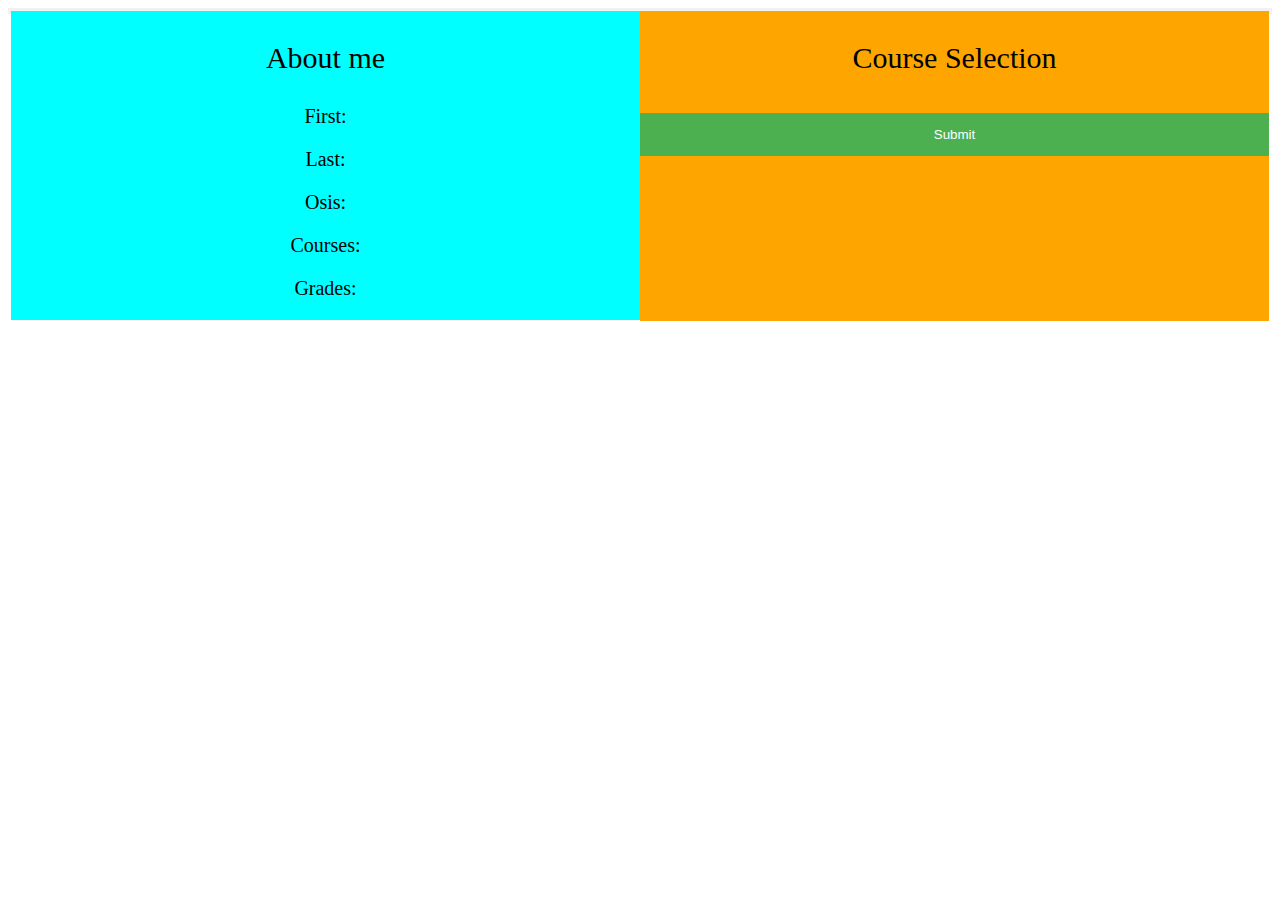
<file: Student.html>
<head>
    <link rel="stylesheet" href="style.css">
</head>

<body>
    <form>
        <div id="studentinfo">
            <p id="a">About me</p>
            <p class="info">First:</p>
            <p class="info">Last:</p>
            <p class="info">Osis:</p>
            <p class="info">Courses:</p>
            <p class="info">Grades:</p>
        </div>
        <div id="course">
            <p id="a">Course Selection</p>
            <button type="submit">Submit</button>
        </div>
    </form>
</body>
</file>
<file: style.css>
/* Bordered form */
form {
  border: 3px solid #f1f1f1;
}

p{
    text-align: center;
    font-size: 18px;
}

/* Full-width inputs */ 
input[type=text], input[type=password] {
  width: 100%;
  padding: 12px 20px;
  margin: 8px 0;
  display: inline-block;
  border: 1px solid #ccc;
  box-sizing: border-box;
}

/* Set a style for all buttons */
button {
  background-color: #4CAF50;
  color: white;
  padding: 14px 20px;
  margin: 8px 0;
  border: none;
  cursor: pointer;
  width: 100%;
}

/* Add a hover effect for buttons */
button:hover {
  opacity: 0.8;
}

.container {
  padding: 16px;
}

#a{
    font-size:30;
}
.info{
    font-size: 20;
  
}

#studentinfo{
    padding: 0px;
    height: fit-content;
    width: 50%;
    background-color: aqua;
    display: inline;
    float:left;
}

#course{
    display:inline;
    float:right;
    width:50%;
    background-color: orange;
    height: 310px;
}
</file>
